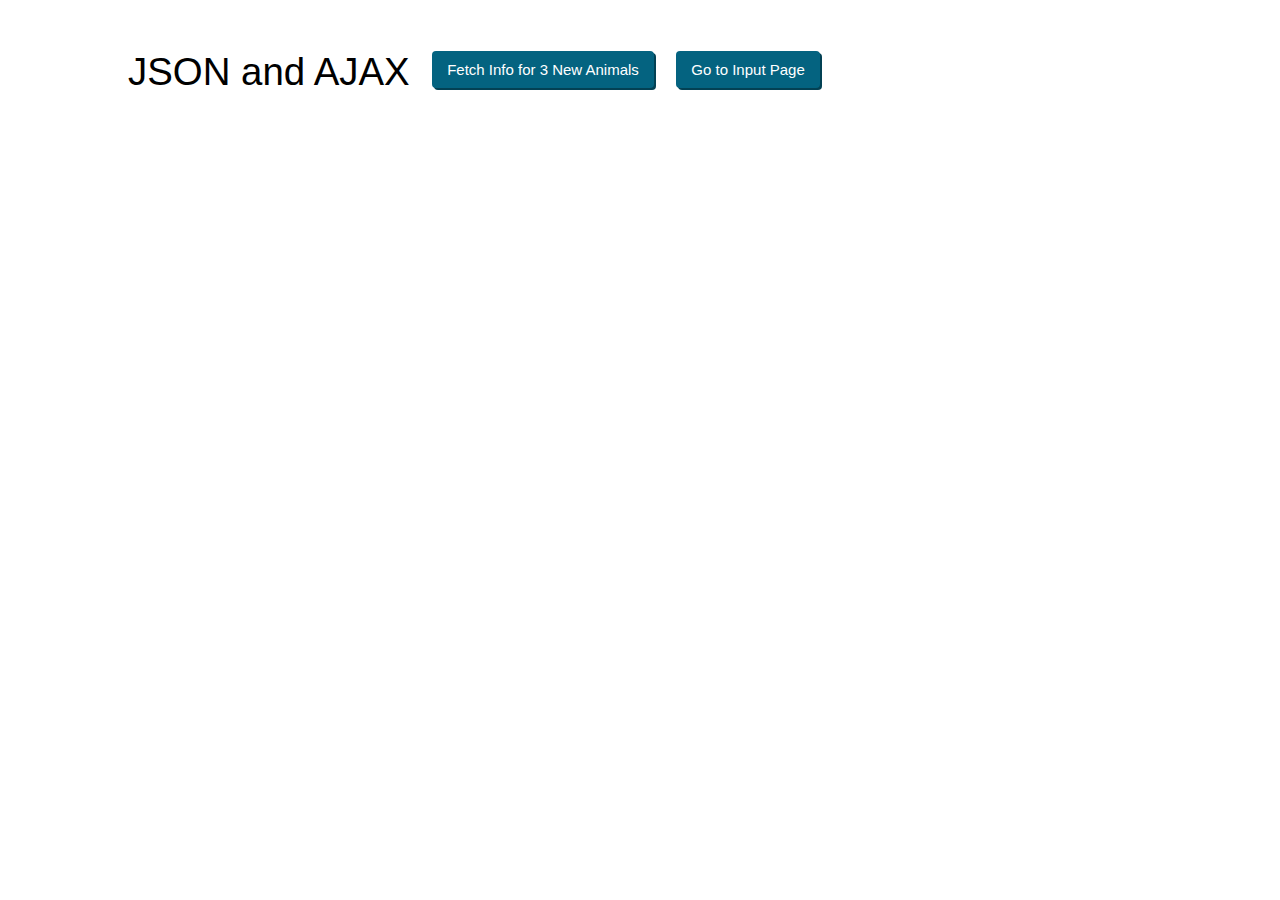
<file: json/index.html>
<!DOCTYPE html>
<html lang="en">
<head>
    <meta name="viewport" content="width=device-width, initial-scale=1" charset="UTF-8">
    <title>JSON and AJAX</title>
    <link rel="stylesheet" href="styles.css">
</head>
<body>

<header>
    <h1>JSON and AJAX</h1>
    <button id="btn">Fetch Info for 3 New Animals</button>

    <button id="fll" class="float-left submit-button" >Go to Input Page</button>
</header>

<div id="animal-info"></div>
<script src="index.js"></script>
</body>
</html>
</file>
<file: json/styles.css>
html, body {
    padding: 0;
    margin: 0;
}

.hide-me {
    visibility: hidden;
    opacity: 0;
    transform: scale(.75);
}

h1 {
    margin-top: 0;
    font-size: 2.4em;
    font-weight: normal;
    display: inline-block;
}

body {
    font-family: Helvetica, sans-serif;
    padding: 50px 10%;
}

button {
    background-color: #046380;
    color: #FFF;
    border: none;
    padding: 10px 15px;
    font-size: 15px;
    border-radius: 4px;
    cursor: pointer;
    outline: none;
    box-shadow: 2px 2px 0 #034154;
    margin-bottom: 10px;
    margin-left: 18px;
    transition: opacity .4s ease-out, transform .4s ease-out, visibility .4s ease-out;
    position: relative;
    top: -10px;
}

button:hover {
    background-color: #034F66;
}

button:active {
    background-color: #034154;
    box-shadow: none;
    position: relative;
    top: -8px;
    left: 2px;
}

p {
    padding: 4px 0 2px 8px;
    line-height: 1.7;
    border-bottom: 1px dotted #DDD;
    list-style: none;
    margin: 0;
}
</file>
